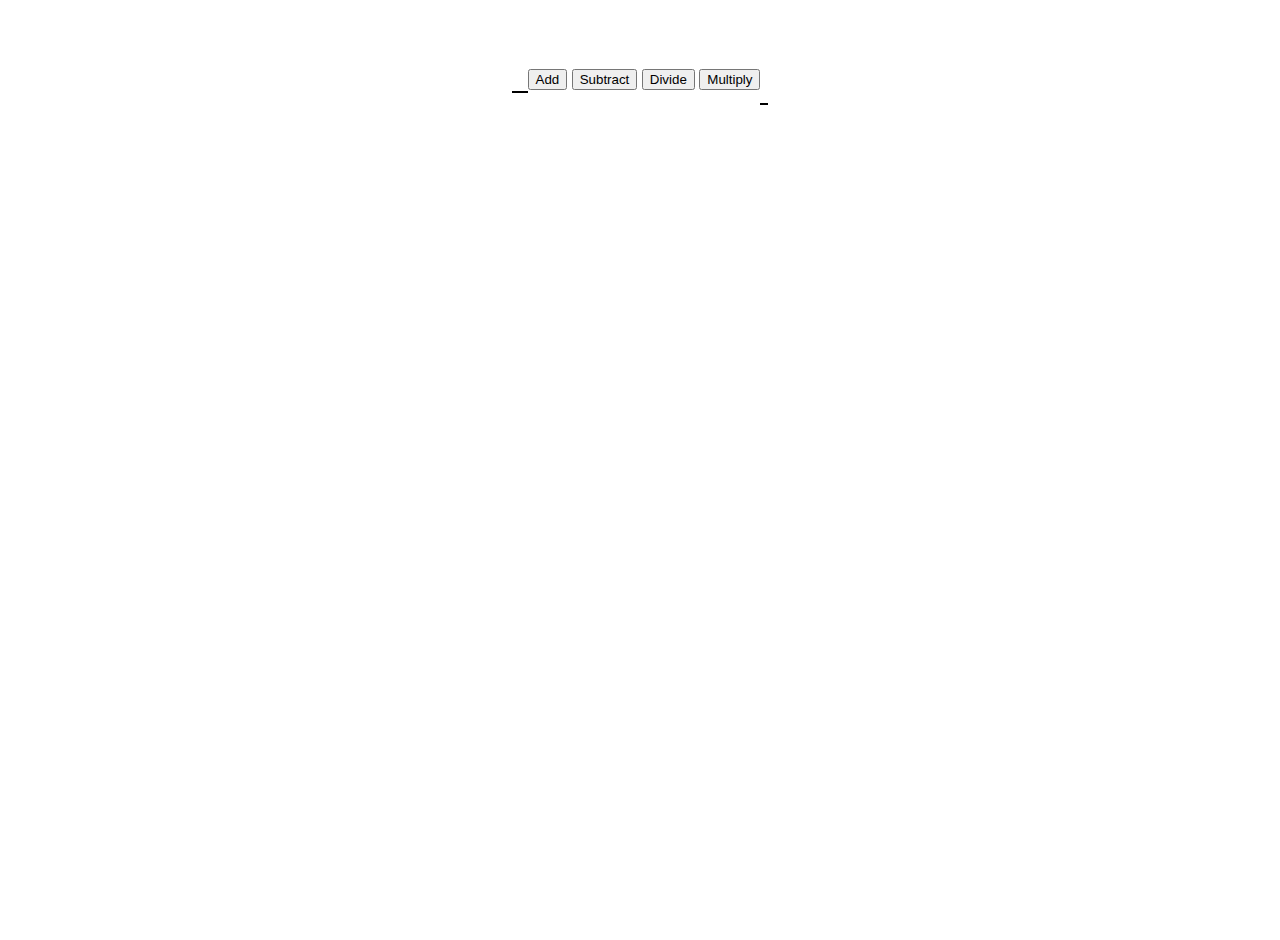
<file: index.html>
<!-- <!DOCTYPE html>
<html lang="en">

<head>
    <link rel="stylesheet" href="index.css">
</head>

<body>

    <div class="container">

        <h2 class="top-name">SIMPLE CALCULATOR</h2>

        <input id="input1" type="number" oninput="getDataFromInput1()" placeholder="Type First value">
        <input id="input2" type="number" oninput="getDataFromInput2()" placeholder="Type Second value">


        <br>

        <div class="container">
            <button class="added" onclick="add()">Add</button>
            <button class="subtracted" onclick="subtract()">Subtract</button>
            <button class="divided" onclick="divide()">Divide</button>
            <button class="multiplied" onclick="multiply()">Multiply</button>
        </div>

        <br>
        <h3>Solution</h3>
        <span id="sum-el"></span>

    </div>

    <script src="index.js"></script>

</body>

</html>  -->


<!DOCTYPE html>
<html lang="en">
<head>
   <link rel="stylesheet" href="index.css">
</head>

<body>
    <span id="num1-el"></span>
    <span id="num2-el"></span>

    <button onclick="add()">Add</button>
    <button onclick="subtract()">Subtract</button>
    <button onclick="divide()">Divide</button>
    <button onclick="multiply()">Multiply</button>

    <span id="sum-el"></span>
    <script src="index.js"></script>
</body>

</html>
</file>
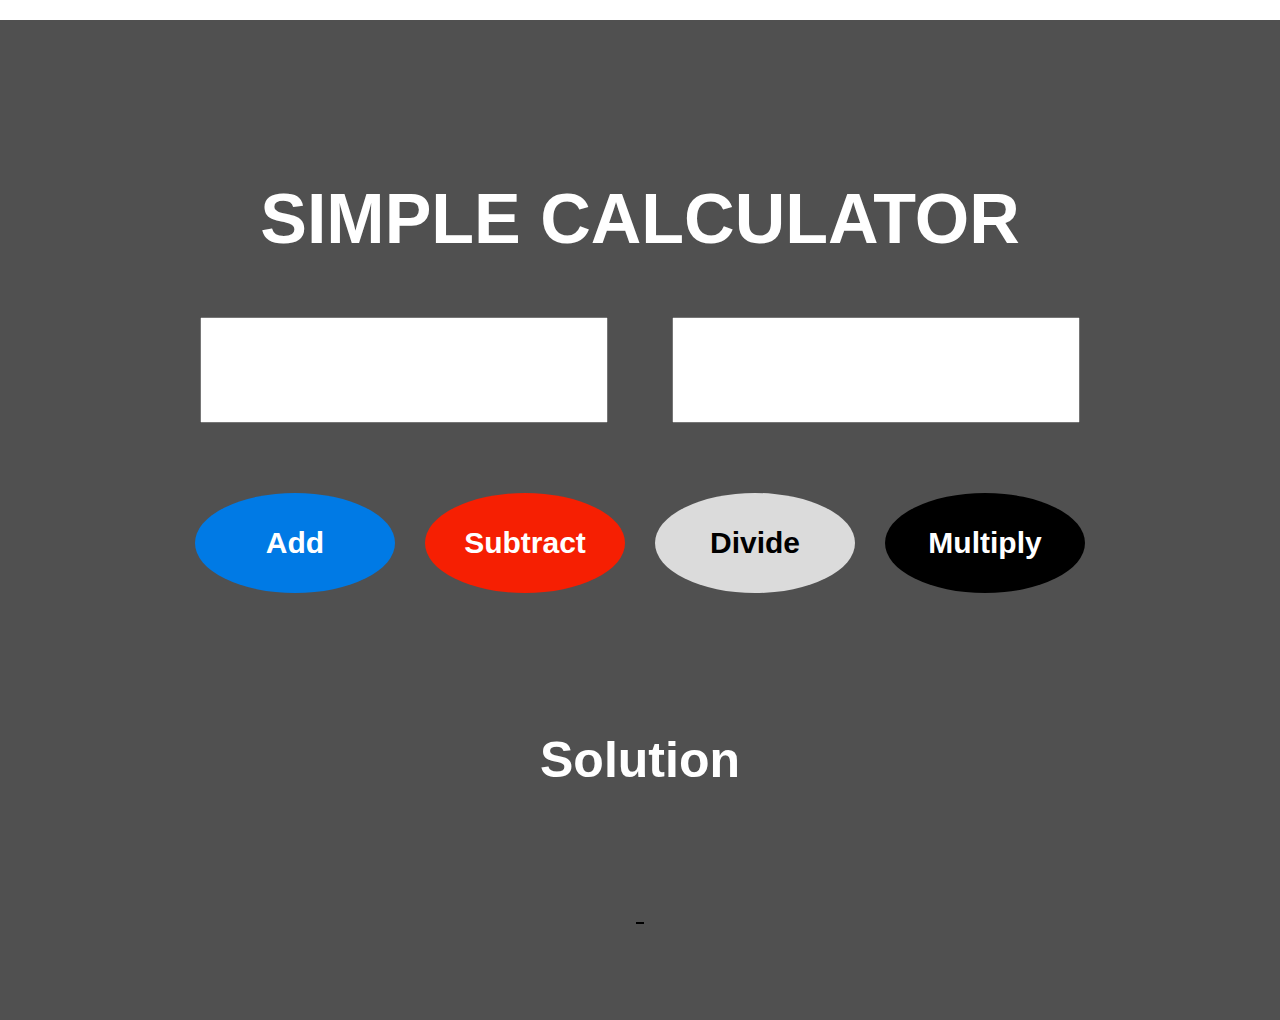
<file: calculator.html>
<!DOCTYPE html>
<html lang="en">

<head>
    <link rel="stylesheet" href="index.css">
</head>

<body>
    <div class="container">

        <div>

        <h2 class="top-name">SIMPLE CALCULATOR</h2>

        <input id="input1" type="number" oninput="getDataFromInput1()">
        <input id="input2" type="number" oninput="getDataFromInput2()">

        <div class="container">
            <button class="added" onclick="add()">Add</button>
            <button class="subtracted" onclick="subtract()">Subtract</button>
            <button class="divided" onclick="divide()">Divide</button>
            <button class="multiplied" onclick="multiply()">Multiply</button>
        </div>

        <br>
        <h3>Solution</h3>
        <span id="sum-el"></span>

        </div>

    </div>

    <script src="index.js"></script>

</body>

</html>
</file>
<file: index.css>
body {
  font-family: Arial, Helvetica, sans-serif;
  padding: 20px 0;
  margin: 0;
  text-align: center;
  height:100vh;
}

span {
  border-bottom: 2px solid black;
  padding: 4px;
}

.top-name {
  color:rgb(255, 255, 255);
  font-size:70px;
}

#input1 {
  width:400px;
  height:100px;
  font-size:70px;
  margin-right:30px;
}

#input2 {
  width:400px;
  height:100px;
  font-size:70px;
  margin-left:30px;
}

h3 {
  color:white;
  font-size:50px;
}

#sum-el {
  font-size:70px;
  color:white;
}

.added {
  margin: 20px 15px;
  width:200px;
  height:100px;
  background: rgb(0, 122, 229);
  color: rgb(255, 255, 255);
  border: none;
  border-radius:50%;
  font-weight: bold;
  cursor: pointer;
  padding: 5px 8px;
  font-size:30px;
}

.subtracted {
  margin: 20px 15px;
  width:200px;
  height:100px;
  background: rgb(246, 31, 2);
  box-shadow: 2px ;
  color: rgb(255, 255, 255);
  border: none;
  border-radius:50%;
  font-weight: bold;
  cursor: pointer;
  padding: 5px 8px;
  font-size:30px;
}

.divided {
  margin: 20px 15px;
  width:200px;
  height:100px;
  background: rgb(219, 219, 219);
  color: rgb(0, 0, 0);
  border: none;
  border-radius:50%;
  font-weight: bold;
  cursor: pointer;
  padding: 5px 8px;
  font-size:30px;
}

.multiplied {
  margin: 20px 15px;
  width:200px;
  height:100px;
  background: rgb(0, 0, 0);
  color: rgb(255, 255, 255);
  border: none;
  border-radius:50%;
  font-weight: bold;
  cursor: pointer;
  padding: 5px 8px;
  font-size:30px;
}

.container {
  display:flex;
  align-items:center;
  justify-content: center;
  background-color:rgb(80, 80, 80);
  padding-top:50px;
  padding-bottom:50px;
  height:100%;
}
</file>
